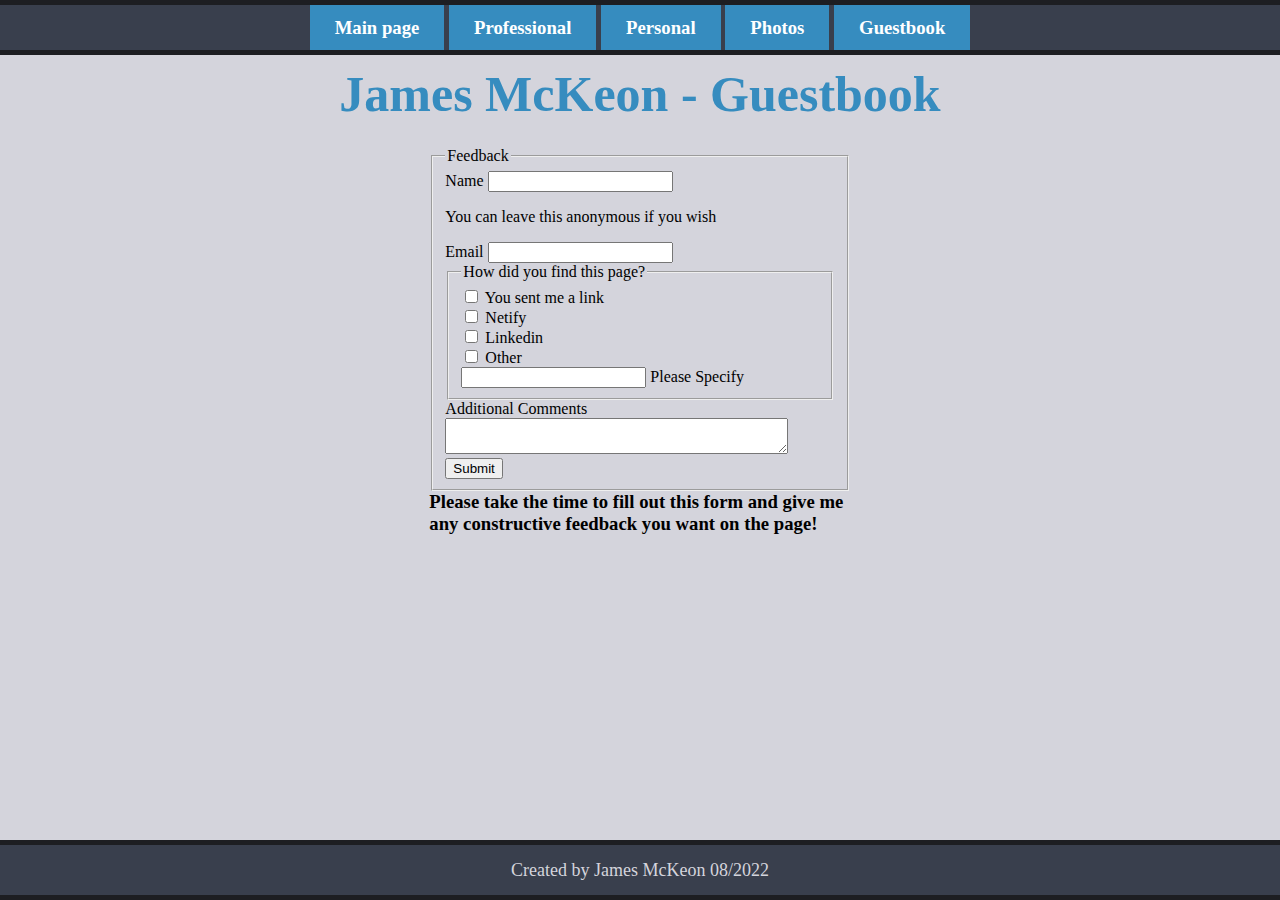
<file: guestbook.html>
<!DOCTYPE HTML>

<link rel="stylesheet" href="index.css">

<head>
<title>James McKeon - Guestbook</title>
</head>


<div class="navigation-bar"><h3>
    <div class="navigation-bar-element" title="main-page"><a href="index.html" target="_self">Main page</a></div>
    <div class="navigation-bar-element" title="professional-page"><a href="professional-page.html" target="_self">Professional</a></div>
    <div class="navigation-bar-element" title="personal-page"><a href="personal-page.html" target="_self">Personal</a></div>
    <div class="navigation-bar-element" title="photos-page"><a href="photos.html" target="_self">Photos</a></div>
    <div class="navigation-bar-element" title="guestbook-page"><a href="guestbook.html" target="_self">Guestbook</a></div>
</h3></div>

<body>

<div class="header"><h1>James McKeon - Guestbook</h1></div>

<div class="guestbook-welcome">
    <h3>Please take the time to fill out this form and give me any constructive feedback you want on the page!</h3>

</div>

<div class="guestbook-form">
    <form action="/form-handling-url" method="post">
        <fieldset>
            <legend>Feedback</legend>

            <div>
                <label for="name">Name</label>
                <input type="text" id="name" name="name">
                <p>You can leave this anonymous if you wish</p>
            </div>

            <div>
                <label for="email">Email</label>
                <input type="email" id="email" name="email">
            </div>

            <div>
                <fieldset>
                    <legend>How did you find this page?</legend>

                    <div>
                        <input type="checkbox" id="direct-referral" name="direct-referral">
                        <label for="direct-referral">You sent me a link</label>
                    </div>

                    <div>
                        <input type="checkbox" id="netify" name="netify">
                        <label for="netify">Netify</label>
                    </div>

                    <div>
                        <input type="checkbox" id="linkedin" name="linkedin">
                        <label for="linkedin">Linkedin</label>
                    </div>

                    <div>
                        <input type="checkbox" id="other" name="other">
                        <label for="other">Other</label>
                    </div>

                    <div>
                        <input type="text" id="other-text" name="other-text">
                        <label for="other">Please Specify</label>
                    </div>
                </fieldset>
            </div>

            <div>
                <label for="comments">Additional Comments</label>
                <textarea id="comments" name="comments"
                roww="5" cols="40">
                </textarea>
            </div>

            <div>
                <button type="submit">Submit</button>
            </div>
        </fieldset>
    </form>
</div>

</body>

<foot class="footer">Created by James McKeon 08/2022</foot>

</html>
</file>
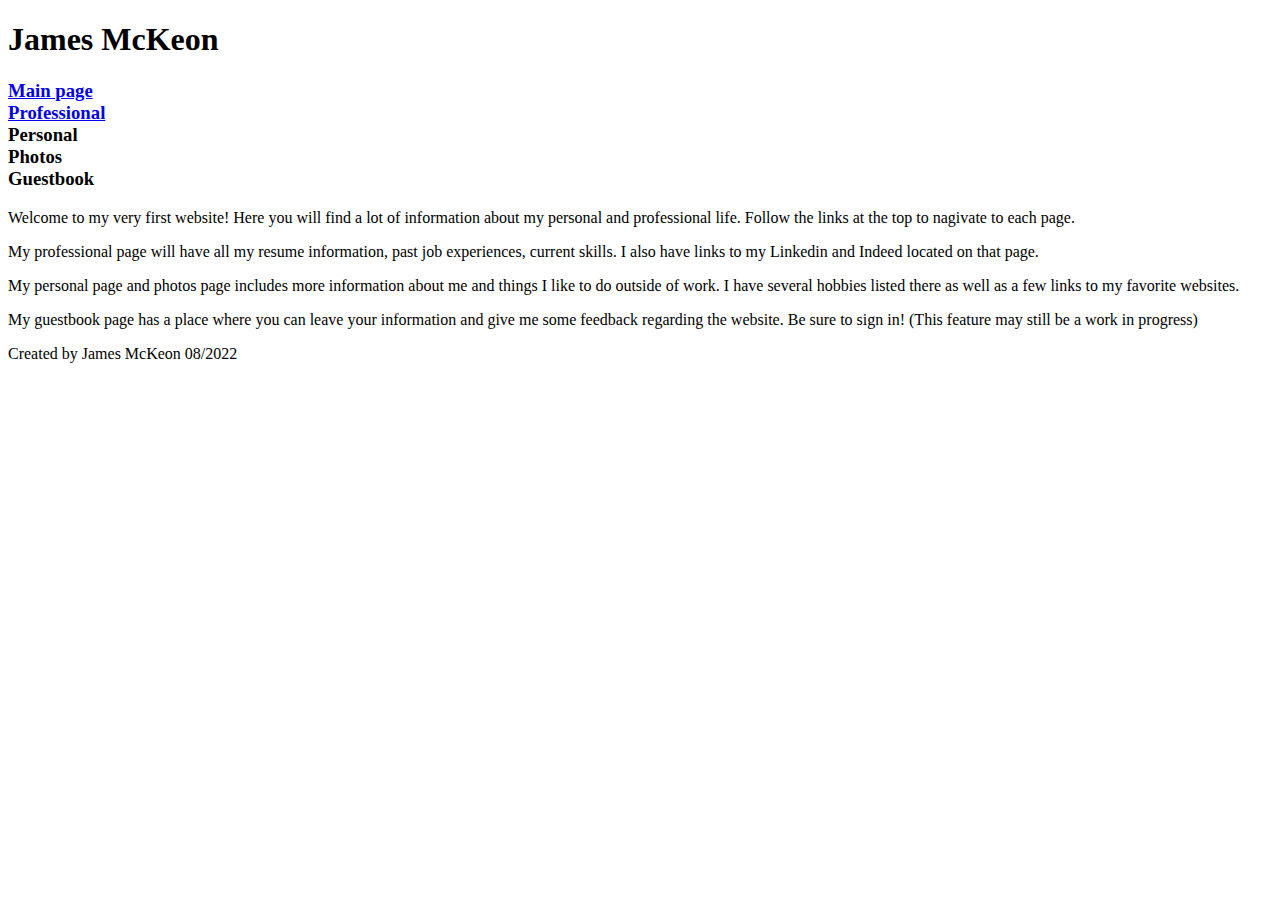
<file: main-page.html>
<!DOCTYPE html>

    <title>James McKeon - Main Page</title>

    <div><h1>
    <head class="header">James McKeon</head>
    </h1>
    </div>

    <div class="navigation-bar"><h3>
        <div><a href="main-page.html" target_self="main-page.html">Main page</a></div>
        <div><a href="professional-page.html" target_self="professional-page.html">Professional</a></div>
        <div>Personal</div>
        <div>Photos</div>
        <div>Guestbook</div>
    </h3></div>

    <div class="welcome">
        <p>
            Welcome to my very first website! 
            Here you will find a lot of information about my personal and professional life. 
            Follow the links at the top to nagivate to each page.
        </p>
    </div>

    <div class="description">
        <p>
            My professional page will have all my resume information, past job experiences, current skills. 
            I also have links to my Linkedin and Indeed located on that page. 
        </p>

        <p>
            My personal page and photos page includes more information about me and things I like to do outside of work. 
            I have several hobbies listed there as well as a few links to my favorite websites. 
        </p>
    </div>

    <div Class="farewell">
        <p>
            My guestbook page has a place where you can leave your information and give me some feedback regarding the website. 
            Be sure to sign in! (This feature may still be a work in progress)
        </p>

    </div>

    <foot class="footer">Created by James McKeon 08/2022</foot>
</file>
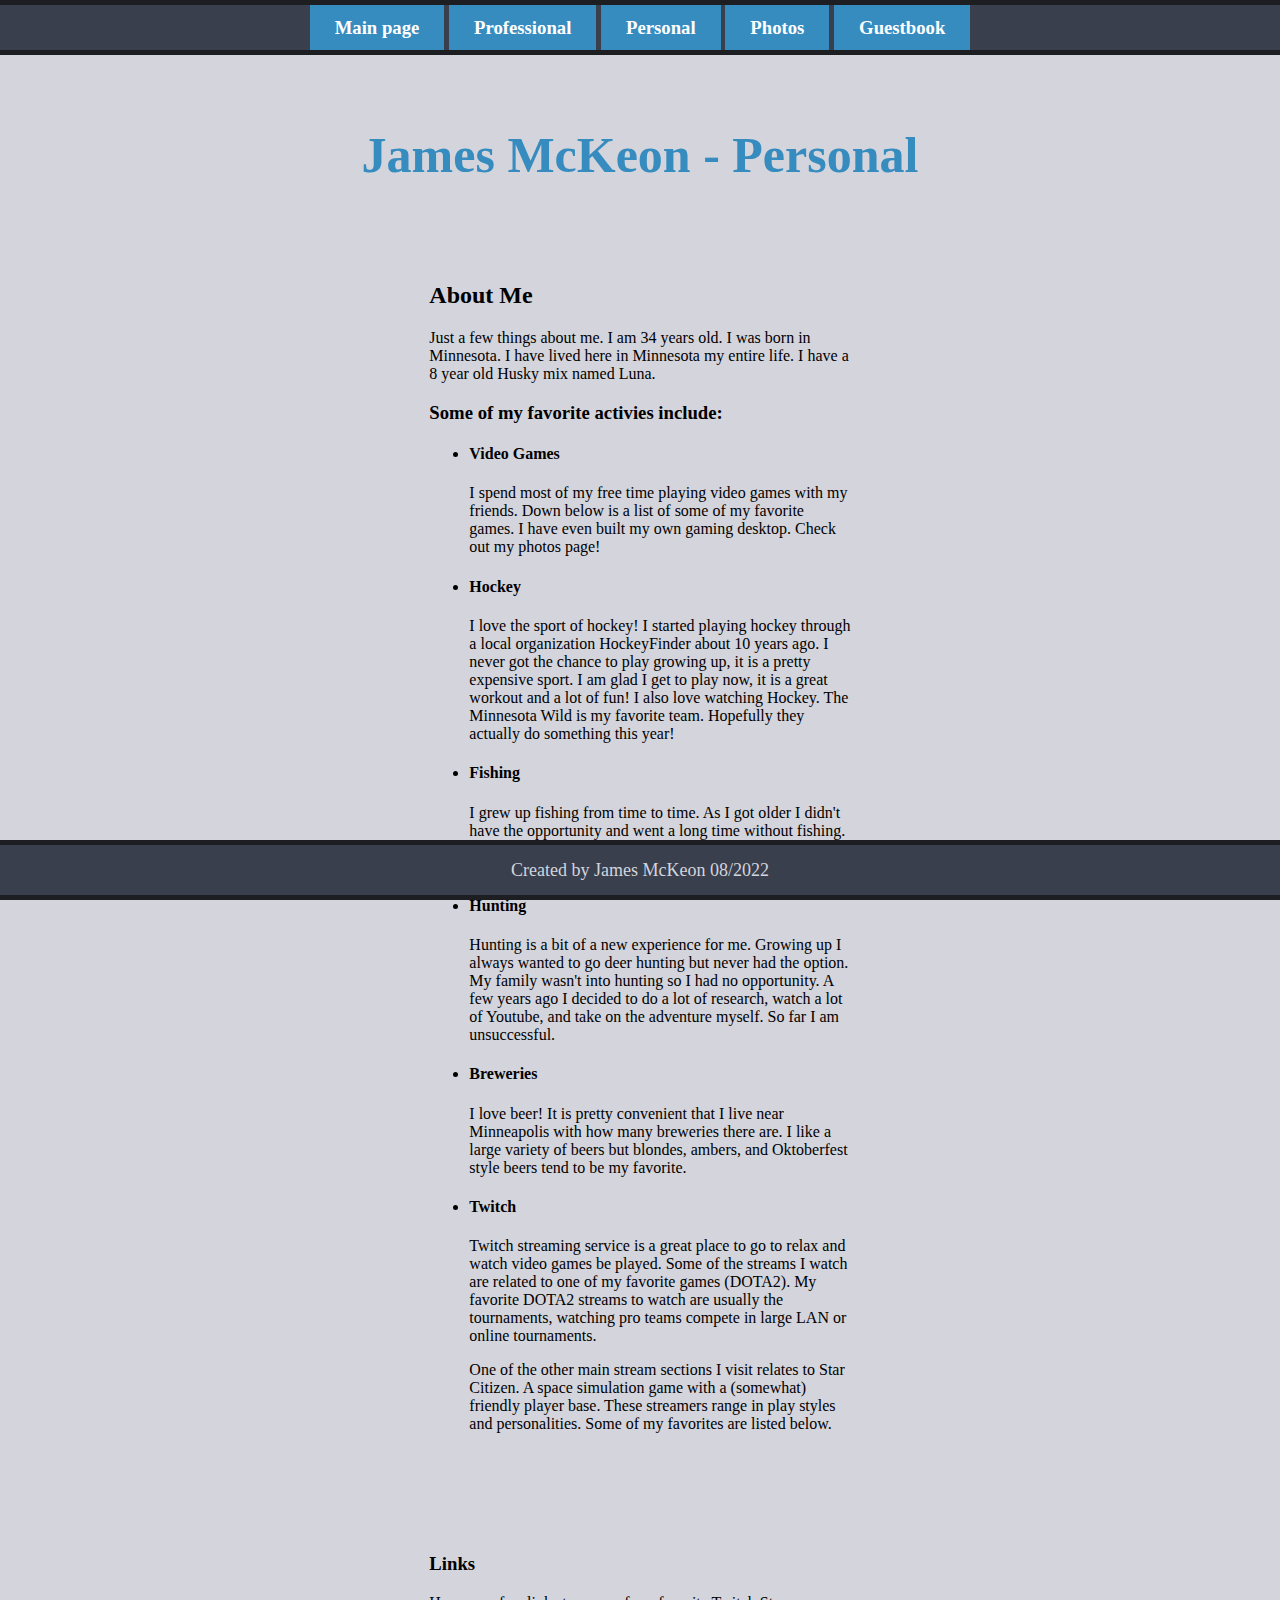
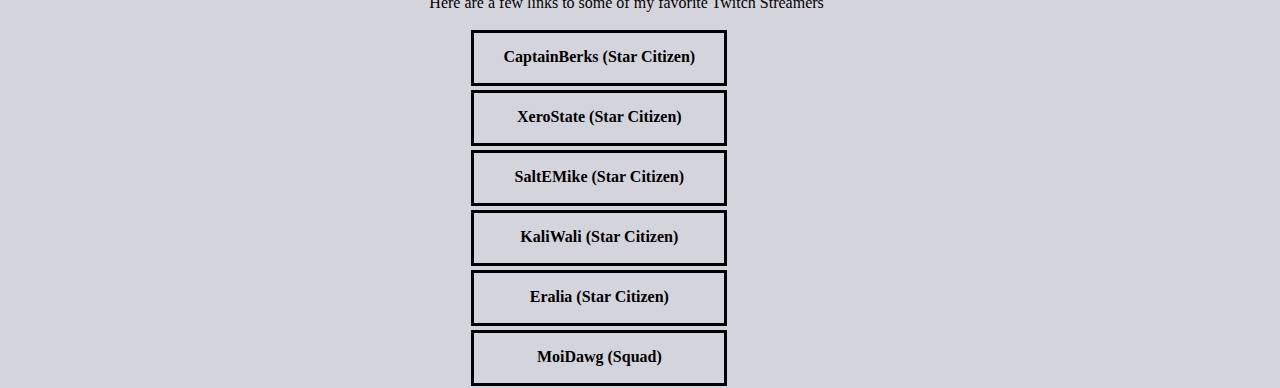
<file: personal-page.html>
<!DOCTYPE html>

<link rel="stylesheet" href="index.css">
<head>
<title>James McKeon - Personal Page</title>

</head>

<div class="navigation-bar"><h3>
    <div class="navigation-bar-element" title="main-page"><a href="index.html" target="_self">Main page</a></div>
    <div class="navigation-bar-element" title="professional-page"><a href="professional-page.html" target="_self">Professional</a></div>
    <div class="navigation-bar-element" title="personal-page"><a href="personal-page.html" target="_self">Personal</a></div>
    <div class="navigation-bar-element" title="photos-page"><a href="photos.html" target="_self">Photos</a></div>
    <div class="navigation-bar-element" title="guestbook-page"><a href="guestbook.html" target="_self">Guestbook</a></div>
</h3></div>

<body>

    <div class="header"><h1>James McKeon - Personal</h1></div>    

<div class="about-me">
    <h2>About Me</h2>
    <div>
        <p>
            Just a few things about me. 
            I am 34 years old. 
            I was born in Minnesota. 
            I have lived here in Minnesota my entire life. 
            I have a 8 year old Husky mix named Luna. 
        </p>

    </div>
    <div>  
        <h3>
        Some of my favorite activies include:
        </h3>
    </div>
    <ul>
        <li><h4>Video Games</h4></li>
        <p>
            I spend most of my free time playing video games with my friends.
            Down below is a list of some of my favorite games. 
            I have even built my own gaming desktop. Check out my photos page!
        </p>
        <li><h4>Hockey</h4></li>
        <p>
            I love the sport of hockey! 
            I started playing hockey through a local organization HockeyFinder about 10 years ago. 
            I never got the chance to play growing up, it is a pretty expensive sport. 
            I am glad I get to play now, it is a great workout and a lot of fun!
            I also love watching Hockey. The Minnesota Wild is my favorite team.
            Hopefully they actually do something this year!
        </p>
        <li><h4>Fishing</h4></li>
        <p>
            I grew up fishing from time to time. 
            As I got older I didn't have the opportunity and went a long time without fishing. 
            Last year I bought myself a fishing boat and enjoy taking Luna out to attempt to catch some fish. 
        </p>
        <li><h4>Hunting</h4></li>
        <p>
            Hunting is a bit of a new experience for me. 
            Growing up I always wanted to go deer hunting but never had the option. 
            My family wasn't into hunting so I had no opportunity. 
            A few years ago I decided to do a lot of research, watch a lot of Youtube, and take on the adventure myself. 
            So far I am unsuccessful.
        </p>
        <li><h4>Breweries</h4></li>
        <p>
            I love beer!
            It is pretty convenient that I live near Minneapolis with how many breweries there are. 
            I like a large variety of beers but blondes, ambers, and Oktoberfest style beers tend to be my favorite. 
        </p>
        <li><h4>Twitch</h4></li>
        <p>
            Twitch streaming service is a great place to go to relax and watch video games be played. 
            Some of the streams I watch are related to one of my favorite games (DOTA2). 
            My favorite DOTA2 streams to watch are usually the tournaments, watching pro teams compete in large LAN or online tournaments. 
        </p>
        <p>
            One of the other main stream sections I visit relates to Star Citizen. 
            A space simulation game with a (somewhat) friendly player base. 
            These streamers range in play styles and personalities. 
            Some of my favorites are listed below. 
        </p>
    </ul>

</div>

<div class="links">
    <h3>Links</h3>
    <div>Here are a few links to some of my favorite Twitch Streamers</div>
    <ul>
        <li><a href="https://www.twitch.tv/captainberks" target="_blank">CaptainBerks (Star Citizen)</a></li>
        <li><a href="https://www.twitch.tv/xerostate" target="_blank">XeroState (Star Citizen)</a></li>
        <li><a href="https://www.twitch.tv/SaltEMike" target="_blank">SaltEMike (Star Citizen)</a></li>
        <li><a href="https://www.twitch.tv/kaliwali" targe="_blank">KaliWali (Star Citizen)</a></li>
        <li><a href="https://www.twitch.tv/eralia" target="_blank">Eralia (Star Citizen)</a></li>
        <li><a href="https://www.twitch.tv/moidawg" target="_blank">MoiDawg (Squad)</a></li>

<foot class="footer">Created by James McKeon 08/2022</foot>
</html>
</file>
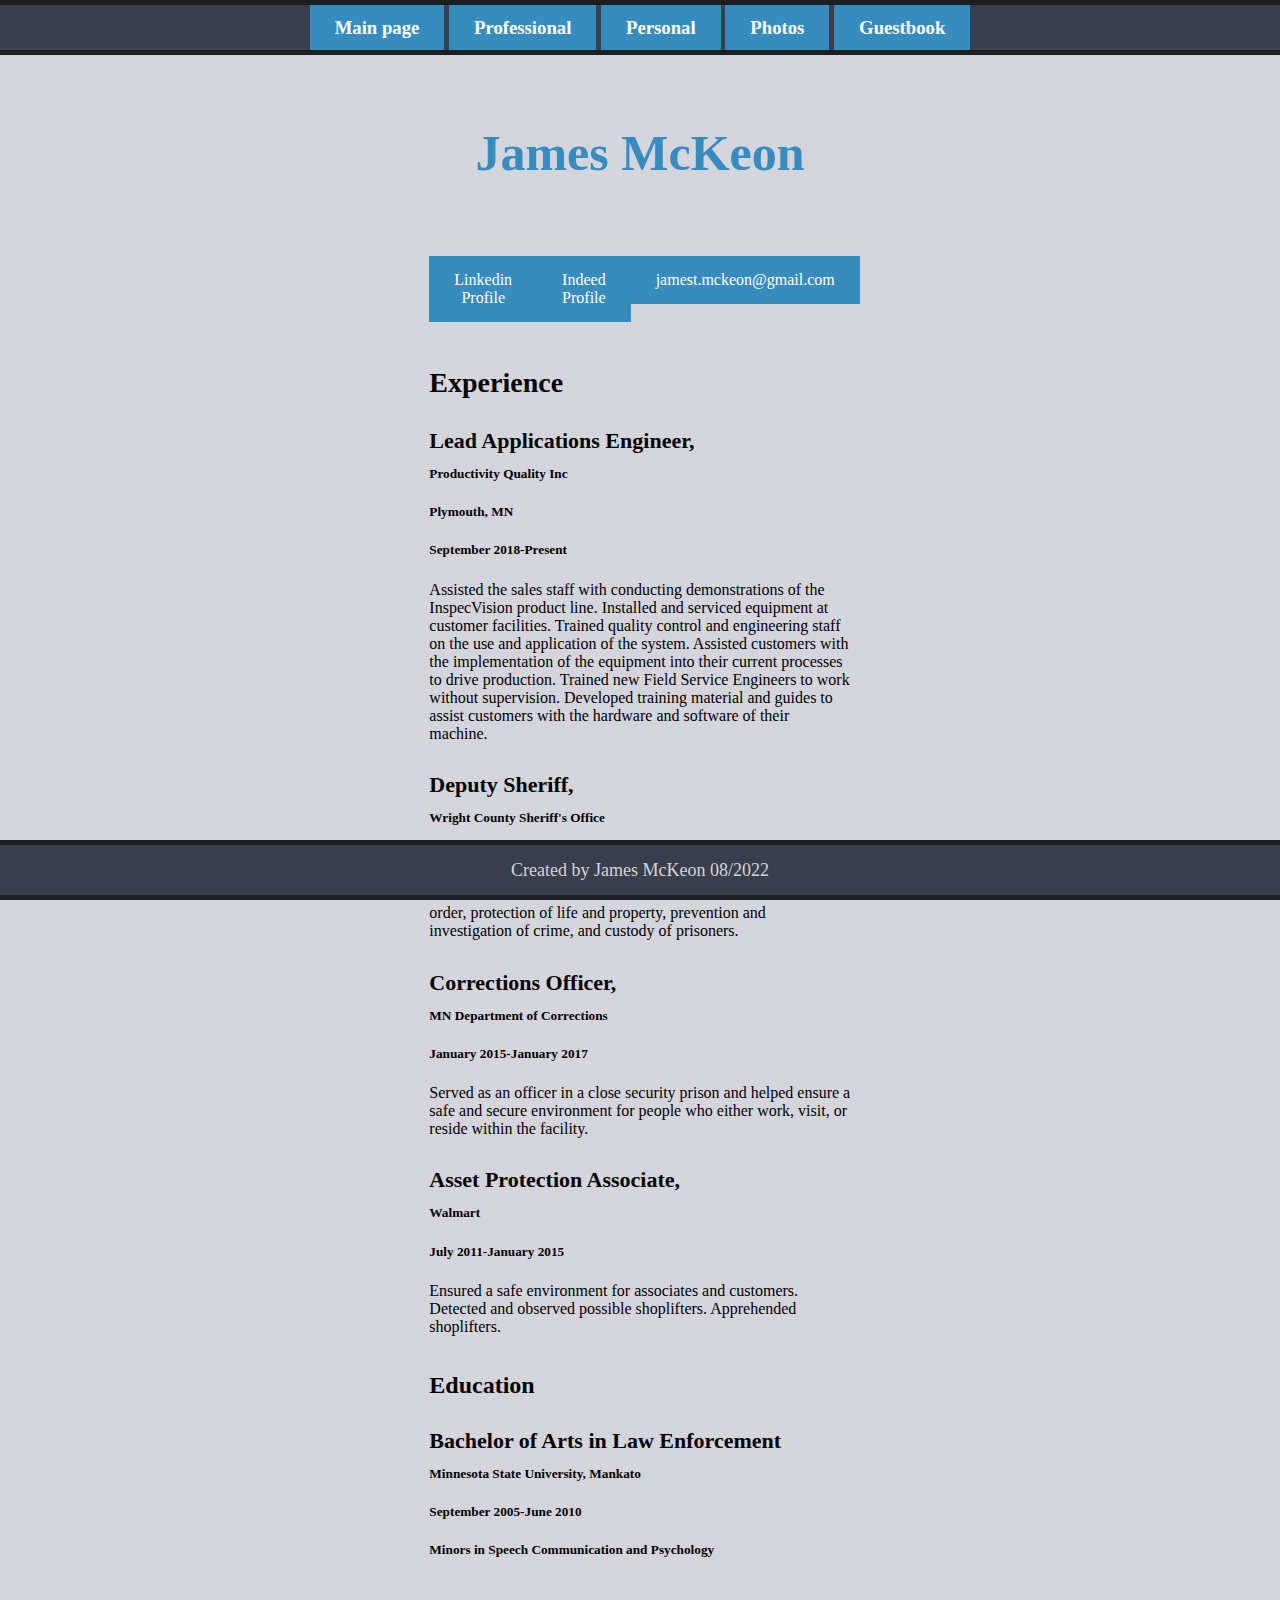
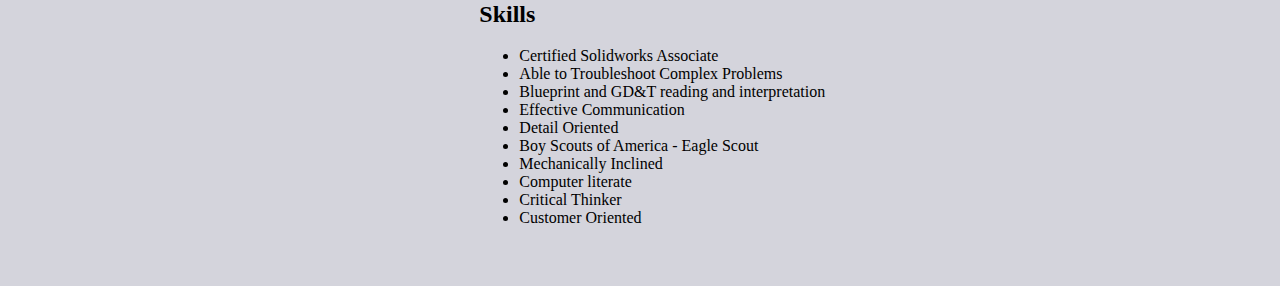
<file: professional-page.html>
<!DOCTYPE html>
<link rel="stylesheet" href="index.css">

<head>
<title>James McKeon - Professional Page</title>
</head>

<div class="navigation-bar"><h3>
    <div class="navigation-bar-element" title="main-page"><a href="index.html" target="_self">Main page</a></div>
    <div class="navigation-bar-element" title="professional-page"><a href="professional-page.html" target="_self">Professional</a></div>
    <div class="navigation-bar-element" title="personal-page"><a href="personal-page.html" target="_self">Personal</a></div>
    <div class="navigation-bar-element" title="photos-page"><a href="photos.html" target="_self">Photos</a></div>
    <div class="navigation-bar-element" title="guestbook-page"><a href="guestbook.html" target="_self">Guestbook</a></div>
</h3></div>
<body class="professional-body">

    <div class="header"><h1>James McKeon</h1></div>

<div class="resume-links">
    <div class="resume-links" id="linkedin-profile"><a href="https://www.linkedin.com/in/james-mckeon-630363247"
    target="https://www.linkedin.com/in/james-mckeon-630363247">Linkedin Profile</a></div>

    <div class="resume-links" id="indeed-profile"><a href="https://my.indeed.com/p/jamesm-r9osu64" 
    target="https://my.indeed.com/p/jamesm-r9osu64">Indeed Profile</a></div>

    <div class="resume-links" id="email-link"><a href="mailto:jamest.mckeon@gmail.com">jamest.mckeon@gmail.com</a>
    </div>
</div>


<div class="job-experience">

    <div>
        <h3>Experience</h3>
    </div>

    <div class="job-experience" id="applications-engineer">
    <div><h4>Lead Applications Engineer,</h4><h5>Productivity Quality Inc</h5>
</div>
<div><h5>Plymouth, MN</h5></div>
<div><h5>September 2018-Present</h5></div>
<div>
    <p>Assisted the sales staff with conducting demonstrations of the InspecVision product line. 
        Installed and serviced equipment at customer facilities. 
        Trained quality control and engineering staff on the use and application of the system. 
        Assisted customers with the implementation of the equipment into their current processes to drive production. 
        Trained new Field Service Engineers to work without supervision. 
        Developed training material and guides to assist customers with the hardware and software of their machine.
    </p>
</div>

<div class="job-experience" id="deputy-sheriff">
    <div><h4>Deputy Sheriff,</h4><h5>Wright County Sheriff's Office</h5></div>
    <div><h5>January 2017-January 2018</h5></div>
    <div>
        <p>
            Performed work in the enforcement of law and maintenance of order, 
            protection of life and property, prevention and investigation of crime,
            and custody of prisoners. 
        </p>
    </div>
</div>

<div class="job-experience" id="corrections-officer">
    <div><h4>Corrections Officer,</h4><h5>MN Department of Corrections</h5></div>
    <div><h5>January 2015-January 2017</h5></div>
    <div>
        <p>
            Served as an officer in a close security prison and helped ensure a safe and secure environment
            for people who either work, visit, or reside within the facility. 
        </p>
    </div>
</div>

<div class="job-experience" id="asset-protection">
    <div><h4>Asset Protection Associate,</h4><h5>Walmart</h5></div>
    <div><h5>July 2011-January 2015</h5></div>
    <div>
        <p>
            Ensured a safe environment for associates and customers. 
            Detected and observed possible shoplifters. 
            Apprehended shoplifters. 
        </p>
    </div>
</div>
    </div>

<div class="education">
    <h2>Education</h2>
    <div>
        <h4>Bachelor of Arts in Law Enforcement</h4>
    </div>
    <div><h5>Minnesota State University, Mankato</h5></div>
    <div><h5>September 2005-June 2010</h5></div>
    <div><h5>Minors in Speech Communication and Psychology</h5></div>
</div>

<div class="skills">
    <div>
        <h2>Skills</h2>
    </div>
    <div>
        <ul>
            <li>Certified Solidworks Associate</li>
            <li>Able to Troubleshoot Complex Problems</li>
            <li>Blueprint and GD&T reading and interpretation</li>
            <li>Effective Communication</li>
            <li>Detail Oriented</li>
            <li>Boy Scouts of America - Eagle Scout</li>
            <li>Mechanically Inclined</li>
            <li>Computer literate</li>
            <li>Critical Thinker</li>
            <li>Customer Oriented</li>
        </ul>
    </div>   
 </div>
</body>


<foot class="footer">Created by James McKeon 08/2022</foot>

 </html>
</file>
<file: index.css>
:root {
    --silver: #d4d4dc;
    --slate: #1d1e22;
    --grey: #393f4d;
    --mist: #7a9d96;
    --blue: #368cbf;   
}

.navigation-bar {
    background-color: var(--grey);
    position: fixed;
    z-index: 1;
    top: 0;
    left: 0;
    width: 100%;
    height: 5%;
    display: grid;
    grid-template-rows: auto;
    overflow: hidden;
    text-align: center;
    align-content: center;
    border-width: 5px 0px;
    border-style: solid;
    border-color: var(--slate);
    justify-content: space-around;
}

.navigation-bar div {
    display: inline-table;
    
}

a:link, a:visited {
    background-color: var(--blue);
    color: white;
    padding: 15px 25px;
    text-align: center;
    text-decoration: none;
    display: inline-block;

}

a:hover, a:active {
    background-color: var(--mist);
}



body {
    position: static;
    background-color: var(--silver);
    display: grid;
    grid-template-columns:repeat(12 , 1fr);
    grid-template-rows: repeat(20, 5%);
    margin-bottom: 10%;
}

.header {
    position: relative;
    display: grid;
    grid-row: 2 / 3;
    grid-column: 2 / 12;
    height: 40px;
    color: var(--blue);
    justify-content: center;
    font-size: 25px;
    }

@media screen and (max-width: 800px)  {
    .header {
        font-size: 20px;
    }

}

.personal-photo {
    position: static;
    display: block;
    width: 100%;
    height: auto;
    grid-row: 4 / 10;
    grid-column: 5 / 9;
    margin-top: 10px;
}

.personal-photo img {
    max-width: 100%;
    height: auto;
    object-fit: cover;
    display: flex;
    justify-items: center;
    margin-left: auto;
    margin-right: auto;
}

.welcome {
    position: relative;
    display: grid;
    align-content: center;
    justify-content: center;
    grid-row: 10 / 12;
    grid-column: 5 / 9;
    font-size: 20px;
    color: var(--grey);
}

.description {
    position: static;
    display: grid;
    align-content: center;
    justify-content: center;
    grid-row: 13/ 15;
    grid-column: 5 / 9;
    font-size:20px;
    color: var(--grey);
}

.farewell {
    position: static;
    display: grid;
    align-content: center;
    justify-content: center;
    grid-row: 16/ 18;
    grid-column: 5 / 9;
    font-size: 20px;
    color: var(--grey);
}

.footer {
    position: fixed;
    display: inline-block;
    z-index: 1;
    bottom: 0;
    left: 0;
    height: 50px;
    width: 100%;
    overflow: hidden;
    text-align: center;
    align-content: center;
    font-size: 18px;
    background-color: var(--grey);
    border-width: 5px 0px;
    border-style: solid;
    border-color: var(--slate);
    color: var(--silver);
}

.resume-links {
    display: inline-flex;
    position: relative;
    grid-row: 4 / 5;
    grid-column: 5 / 9;
    justify-content: space-between;
    align-content: center;
    height: fit-content;
}


.job-experience {
    position: static;
    grid-column: 5 / 9;
    grid-row: 5 / 14;
    grid-auto-flow: column;
    justify-items: left;
    align-items: center;
}

.job-experience h3 {
    font-size: 28px;
}

.job-experience h4 {
    font-size: 22px;
    margin-bottom: -10px;
}

.education {
    display: inline-block;
    position: static;
    grid-auto-flow: row;
    grid-row: 16 / 19;
    grid-column: 5 / 7;
    text-align: left;

}

.skills {
    position: relative;
    display: inline-block;
    grid-auto-flow: row;
    grid-row: 17 / 19;
    grid-column: 7 / 9;
    text-align: left;
    margin-left: 50px;
    margin-bottom: 10%;
}

.about-me {
    position: static;
    display: block;
    grid-auto-flow: column;
    grid-row: 4 / 18;
    grid-column: 5 / 9;
}

.links {
    position: static;
    display: inline-block;
    grid-row: 19/ 19;
    grid-column: 5 / 9;
    grid-auto-flow: row;
    list-style-type: none;
}

.links li {
    display: inline-block;

}

.links li a {
    background-color: var(--silver);
    color: black;
    align-items: center;
    border: 3px solid black;
    height: 20px;
    margin: 2px;
    font-weight: bolder;
    width: 200px;
}

.photo-group {
    position: relative;
    display: grid;
    grid-row: 5 / 10;
    grid-column: 1 / 13;
    grid-auto-flow: column;
    background-color: var(--silver);
    grid-template-columns: repeat(3, 1fr);
    grid-template-rows: 1fr 1fr;
    justify-items: center;
}

.photo-group a {
    background-color: var(--silver);
    justify-self: center;
}
.photo-group img {
    width: 500px;
    height: 500px;
    display: block;
    object-fit: cover;
    
}

.guestbook-form {
    position: relative;
    display: block;
    grid-row: 7 / 9;
    grid-column: 5 / 9;
}

.guestbook-welcome {
    display: block;
    position: relative;
    grid-row: 23;
    grid-column: 5 / 9;
}
</file>
